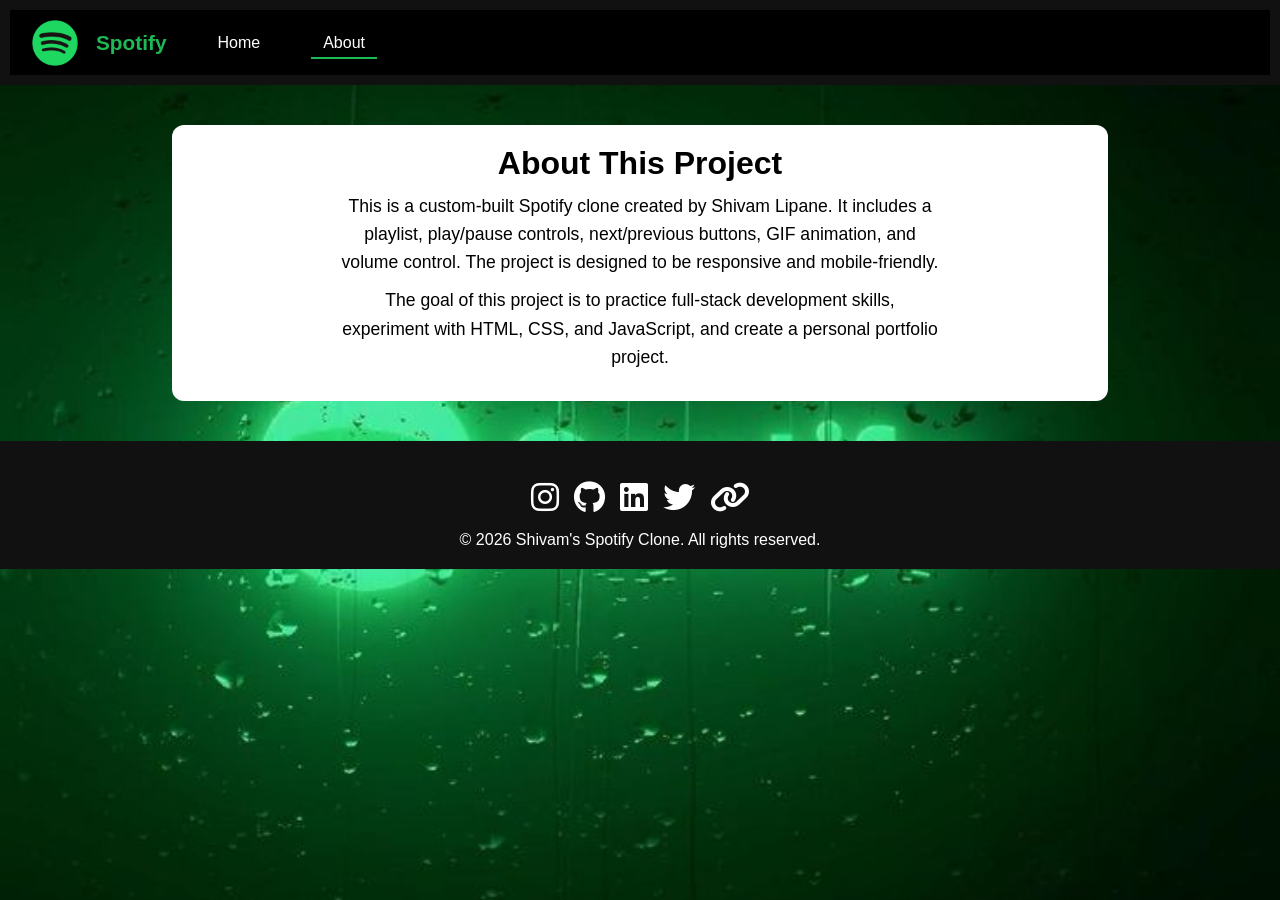
<file: about.html>
<!DOCTYPE html>
<html lang="en">
<head>
  <meta charset="UTF-8">
  <meta name="viewport" content="width=device-width, initial-scale=1.0">
  <title>Spotify Clone - About</title>
  <link rel="stylesheet" href="style.css">
  <link rel="icon" type="image/x-icon" href="shiv.ico">
  <link rel="stylesheet" href="https://cdnjs.cloudflare.com/ajax/libs/font-awesome/6.4.0/css/all.min.css">

</head>
<body>
  <!-- Navigation -->
  <nav>
    <ul>
      <li class="brand"><img src="logo.png" alt="Spotify">Spotify</li>
      <li><a href="index.html" class="nav-link">Home</a></li>
      <li><a href="about.html" class="nav-link active">About</a></li>
    </ul>
  </nav>

  <!-- About Section -->
  <section class="about">
    <h2>About This Project</h2>
    <p>
      This is a custom-built Spotify clone created by Shivam Lipane.  
      It includes a playlist, play/pause controls, next/previous buttons, GIF animation, and volume control.  
      The project is designed to be responsive and mobile-friendly.
    </p>
    <p>
      The goal of this project is to practice full-stack development skills, experiment with HTML, CSS, and JavaScript, and create a personal portfolio project.
    </p>
  </section>

  <!-- Footer -->
  <footer>
    <!-- Social Media Links -->
<div class="social-links">
  <a href="https://instagram.com/shivam.lipane.886" target="_blank" aria-label="Instagram">
    <i class="fab fa-instagram fa-2x"></i>
  </a>
  <a href="https://github.com/shivamlipane071-gif" target="_blank" aria-label="GitHub">
    <i class="fab fa-github fa-2x"></i>
  </a>
  <a href="https://www.linkedin.com/in/shivam-lipane-354356375?utm_source=share&utm_campaign=share_via&utm_content=profile&utm_medium=android_app" target="_blank" aria-label="LinkedIn">
    <i class="fab fa-linkedin fa-2x"></i>
  </a>
  <a href="https://x.com/SHIVAMLIPANE001" target="_blank" aria-label="Twitter">
    <i class="fab fa-twitter fa-2x"></i>
  </a>
  <a href="https://linktr.ee/shivamlipane071" target="_blank" aria-label="Linktree">
    <i class="fas fa-link fa-2x"></i>
  </a>
</div>
   <br>
    <p>&copy; 2026 Shivam's Spotify Clone. All rights reserved.</p>
  </footer>
</body>
</html>
</file>
<file: style.css>
body{
        background-image: url("bg.jpg"); /* replace with your image */
        background-size: cover;          /* fills entire screen */
        background-position: center;     /* keeps it centered */
        background-repeat: no-repeat;    /* no tiling */
        min-height: 100vh;               /* full viewport height */
        background-color: antiquewhite;
}

*{
    margin: 0;
    padding: 0;
}
nav{
    font-family:sans-serif;
}

nav ul{
    display: flex;
    align-items: center;
    list-style-type: none;
    height: 65px;
    background-color: black;
    color: white;
}
nav ul li{
    padding: 0 12px;
}

/* Navigation links */
nav ul li a {
  color: white;
  text-decoration: none;
  padding: 6px 12px;
  position:relative;
  transition: color 0.3s ease;
}

nav ul li a:hover {
  color: #1db954; /* Spotify green */
}

/* Active underline */
nav ul li a.active {
  border-bottom: 2px solid #1db954;
}

/* Animated underline on hover */
nav ul li a::after {
  content: "";
  position: absolute;
  left: 0;
  bottom: -2px;
  width: 0;
  height: 2px;
  background-color: #1db954;
  transition: width 0.3s ease;
}

nav ul li a:hover::after {
  width: 100%;
}

/* About section styling */
.about {
  background: white;
  color: black;
  padding: 40px;
  border-radius: 12px;
  width: 70%;
  margin: 40px auto;
  text-align: center;
}

.about h2 {
  margin-bottom: 20px;
  font-size: 2rem;
}

.about p {
  font-size: 1.1rem;
  margin-bottom: 20px;
  line-height: 1.6;
}

/* Footer styling */
footer {
  text-align: center;
  padding: 20px;
  background: black;
  color: white;
  margin-top: 40px;
}

.container{
    min-height: 75vh;
    background-color: black;
    color: white;
    font-family:'Gill Sans', 'Gill Sans MT', Calibri, 'Trebuchet MS', sans-serif;
    display: flex;
    width: 70%;
    margin: 23px auto;
    border: solid white;
    border-radius: 12px;
    padding: 34px;
    background-image: url(bg.jpg);
     background-repeat: no-repeat;            /* stops repeating */
  background-size: cover;                  /* scales to cover the whole screen */
  background-position: center;             /* keeps it centered */
}

.searchBox {
  text-align: center;
  display: flex;
  align-items: center;
  gap: 6px;
}

.searchIcon {
  color: white;
  cursor: pointer;
}

#searchBar {
  padding: 6px 10px;
  border-radius: 20px;
  border: none;
  outline: none;
  font-size: 14px;
  width: 180px;
  transition: width 0.3s ease;
}

#searchBar:focus {
  width: 240px;
}



.songItem{
    height: 50px;
    display: flex;
    align-items: center;
    justify-content: space-between;
    margin: 12px 0;
    
    border-bottom: 1px solid white;
    background-color: white;
    color: black;
    border-radius: 36px;
}
.songItem img{
    margin-left: 12px;
    width: 50px;
    height: 50px;
    border-radius: 50%;
}

.brand img{
    width: 43px;
    padding: 0 8px;
}
.brand{
    display: flex;
    align-items: center;
    font-weight: bolder;
    font-size: 1.3rem;
}


/* Hover effect for play/next/previous buttons */
.playBtn {
  transition: transform 0.2s ease, background-color 0.3s ease;
}
.playBtn:hover {
  transform: scale(1.1);
 background-color: #ff4757; /* Spotify green */
  color: white;
  border-radius: 20%;
}
#masterPlay{
  
  border-radius: 10%;
}

/* Hover effect for song list items */
.songItem {
  transition: background-color 0.3s ease;
  cursor: pointer;
}
.songItem:hover {
  background-color: rgba(29, 185, 84, 0.1); /* subtle green tint */
}





.bottom{

    position:sticky;
    height: 130px;
    background-color: black;
    color: white;
    bottom: 0;
    display: flex;
    justify-content: center;
    align-items: center;
    flex-direction: column;
    border-radius: 12px;
    gap: 12px;
}

.icons{
    display: flex;
  align-items: center;
    gap: 20px;
    margin-top: 14px;
}





.icons svg{
    
    cursor: pointer;
}

#myProgressBar{
    cursor: pointer;
    width: 80vw;
    flex: 1;
}
.timeRow {
  display: flex;
  align-items: center;   /* keeps them vertically centered */
  width: 100%;
  gap: 8px;              /* spacing between items */
}

.timeRow span {
  font-size: 14px;
  min-width: 40px;
  text-align: center;
}

.timeRow input[type="range"] {
  flex: 1;               /* progress bar stretches to fill space */
  margin: 0 6px;         /* spacing around bar */
}

#currentTime, #totalDuration {
  min-width: 40px;       /* ensures they don’t shrink too small */
  text-align: center;
  font-size: 14px;
}


.timestamp{
    display: flex;
    align-items: center;
    justify-content: space-between;
    width: 100px;
    margin-right: 24px;
    
}
.timestamp svg{
    cursor: pointer;
}



.songInfo{
    display: flex;
    align-items: center;
    font-family: Verdana, Geneva, Tahoma, sans-serif;
}

.songInfo img{
   
    opacity: 0;
    transition: opacity 0.3s  ease-in;
}





/* Scale everything down on mobile, keep same layout but hide volume bar */
@media (max-width: 480px) {

  body {
    font-size: 14px; /* shrink base text */
    padding-bottom: 80px;
  }
  nav ul li {
    font-size: 16px; /* smaller nav text */
  }

  #searchBar {
    width: 140px; /* narrower search bar */
    font-size: 12px;
  }

  .songItem img {
    width: 35px;
    height: 35px; /* smaller cover images */
  }

  .icons svg,
  .playBtn {
    width: 28px;
    height: 28px; /* smaller control icons */
  }

  #myProgressBar {
    width: 65vw; /* narrower progress bar */
  }

  .songInfo img {
    width: 30px; /* smaller gif */
  }

  .songInfo {
    flex-direction: row;
    display: flex;
    justify-content: center;
    align-items: center;
    gap: 8px;
    text-align: center;
    font-size: 14px;
    width: 100%;
  }


  

   


  .bottom {
      
      
     border-radius: 12px;
     position:sticky; 
     bottom: 0;
     display:flex;
     flex-direction:column;   /* stack neatly */
     align-items: center;
     justify-content: center;
     gap: 15px;
     padding: 15px;
     height: auto;
     width: 100%;
  }

  .about h2 {
    font-size: 1.2rem;
  }

  .about p {
    font-size: 0.9rem;
  }
}

.social-links {
  display: flex;
  gap: 20px;
  justify-content: center;
  margin-top: 20px;
}

.social-links a {
  color: #333;
  transition: color 0.3s;
}

.social-links a:hover {
  color: #007bff; /* highlight color on hover */
}

/* General reset */
body {
  margin: 0;
  font-family: Arial, sans-serif;
}

/* Navigation */
nav {
  background-color: #111;
  padding: 10px;
}
nav ul {
  display: flex;
  flex-wrap: wrap;
  list-style: none;
  margin: 0;
  padding: 0;
  align-items: center;
}
nav li {
  margin-right: 15px;
}
nav .brand {
  font-weight: bold;
  color: #1DB954; /* Spotify green */
  display: flex;
  align-items: center;
}
nav .brand img {
  width: 50px;
  height: 50px;
  margin-right: 8px;
}

nav a {
 
  text-decoration: none;
  color: white;
}
nav a.active {
  border-bottom: 2px solid #1DB954;
}

/* About section */
.about {
  padding: 20px;
  text-align: center;
}
.about h2 {
  margin-bottom: 10px;
}
.about p {
  max-width: 600px;
  margin: 10px auto;
  line-height: 1.6;
}

/* Footer */
footer {
  background-color: #111;
  color: white;
  text-align: center;
  padding: 20px;
}
.social-links {
  display: flex;
  justify-content: center;
  gap: 15px;
}
.social-links a {
  color: white;
  transition: color 0.3s;
}
.social-links a:hover {
  color: #1DB954;
}

/* Responsive adjustments */
@media (max-width: 768px) {
  nav ul {
    flex-direction: column;
    align-items: flex-start;
  }
  nav li {
    margin: 8px 0;
  }
  .about p {
    padding: 0 10px;
    text-align: justify;
  }
  .social-links {
    flex-wrap: wrap;
    gap: 10px;
  }
}

@media (max-width: 480px) {
  nav .brand img {
    height: 24px;
  }
  .social-links i {
    font-size: 1.5rem;
  }
  footer p {
    font-size: 0.9rem;
  }
}

.brand {
  font-family: 'Nunito', sans-serif;
  font-weight: 700;   /* Bold for strong branding */
  /*font-size: 24px;    /* Adjust size as needed */
  /*letter-spacing: 1px; /* Optional: adds spacing for logo-like feel */
}
</file>
